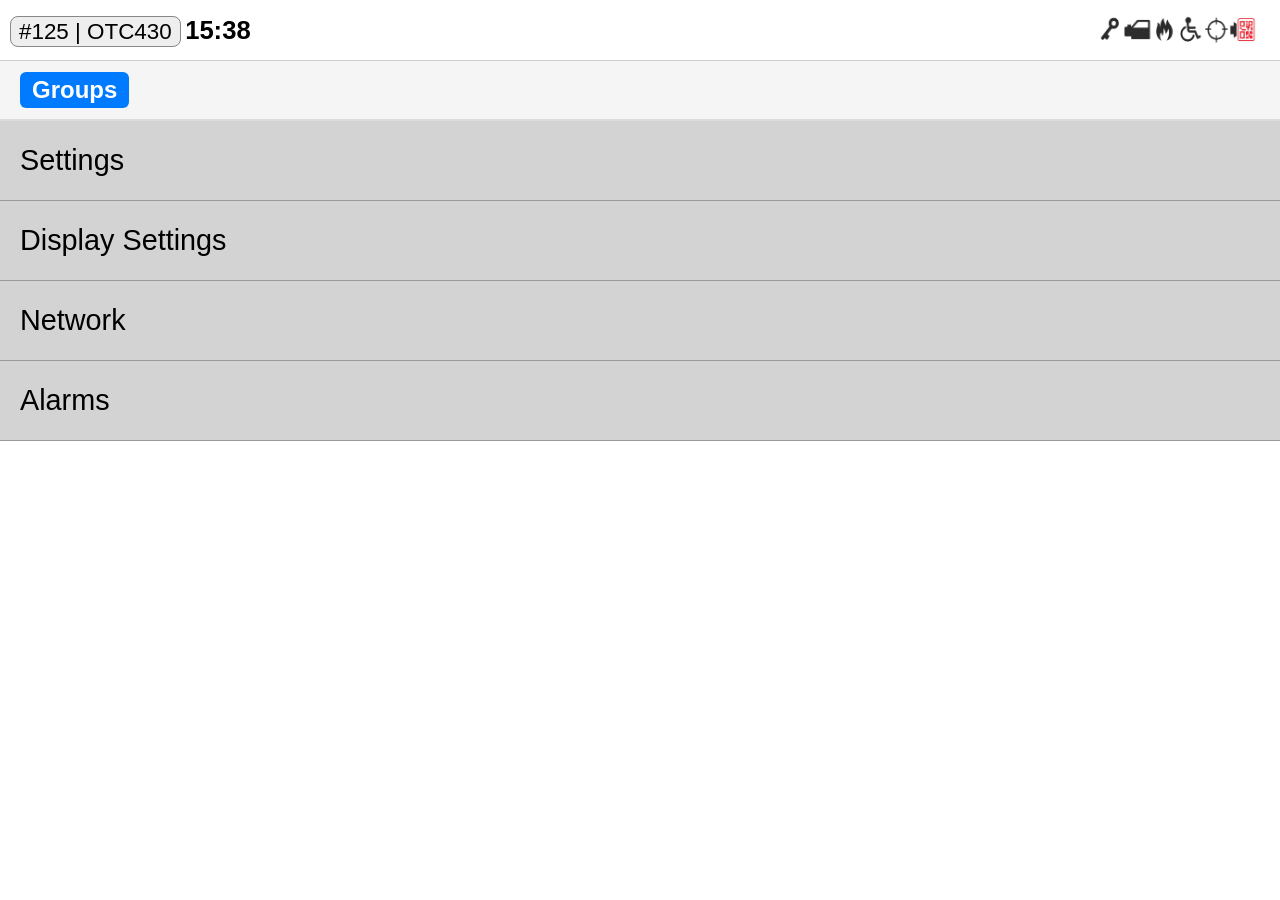
<file: index.html>
<!DOCTYPE html>
<html lang="it">
<head>
  <meta charset="UTF-8">
  <title>Menu</title>
  <link rel="stylesheet" href="style.css">
</head>
<body>
  <div class="custom-header">
    <div>
      <span class="header-label">#125 | OTC430</span>
      <span class="header-time"></span>
    </div>
    <div>
      <span class="header-icons">
        <img src="img/icon.jpg" alt="Icone" style="height:42px;" />
      </span>
    </div>
  </div>
 
  <div id="nav-bar" class="nav-bar"></div>
  <div id="menu1" class="menu active">
  </div>

  <div id="menu2" class="menu">
    <div class="section-container"></div>
  </div>

  <div id="modal" class="modal hidden">
    <div class="modal-content">
      <button id="modal-close-x" class="modal-close-x">&times;</button>
      <h2 id="modal-key-title">Clés</h2>
      <p id="modal-value-text" class="modal-text"></p>
      <button id="modal-trigger-button" class="modal-trigger hidden">Déclencher</button>
    </div>
  </div>

  <script src="app/jquery-3.2.1.min.js"></script>
  <script src="app/udisplayCalls.js"></script>
  <script src="app/script.js"></script>
</body>
</html>
</file>
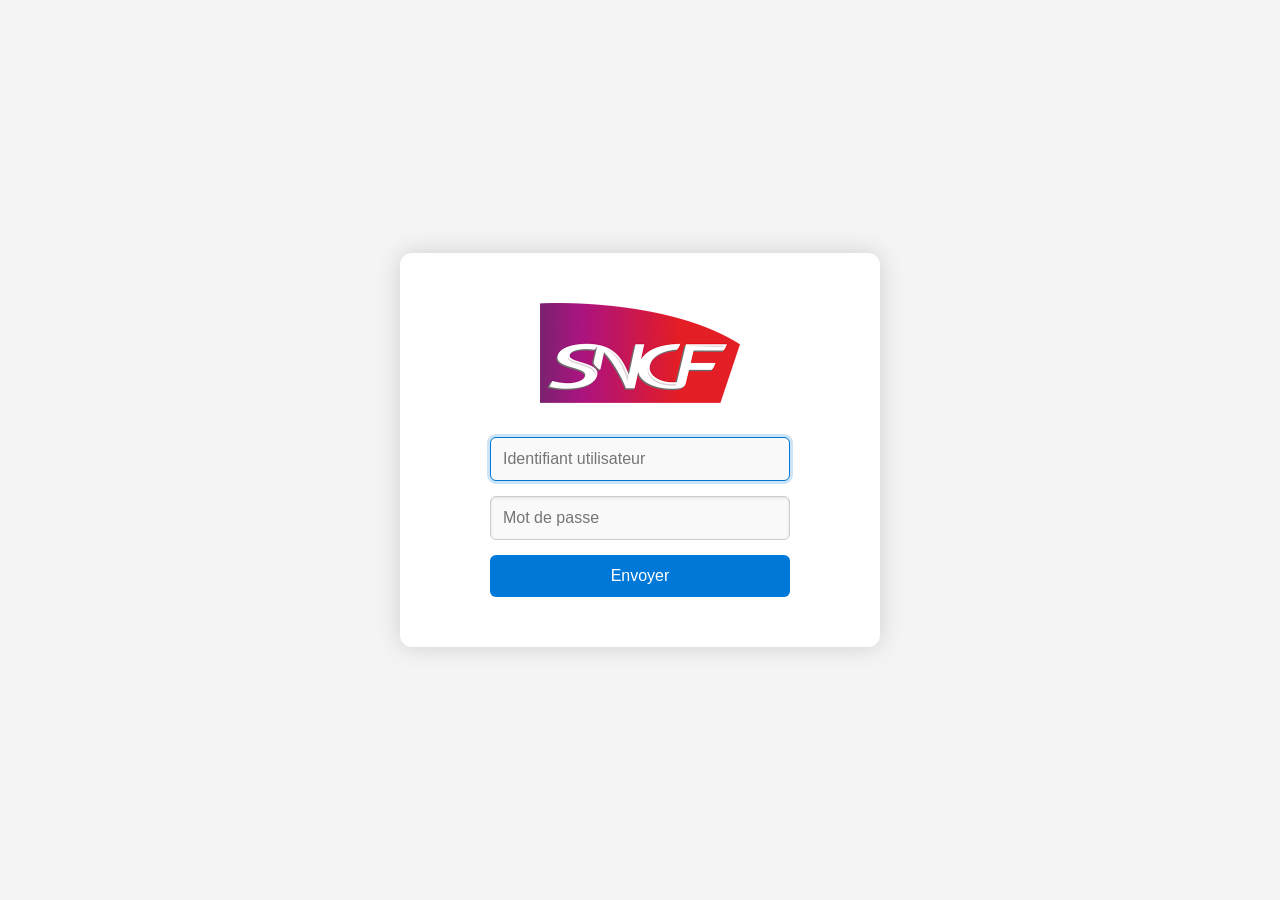
<file: login.html>
<!DOCTYPE html>
<html lang="it">
<head>
  <meta charset="UTF-8">
  <title>Page de connexion</title>
  <link rel="stylesheet" href="style_login.css">
</head>
<body>
  <div class="login-container">
    <img src="img/sncf_logo_login.png" alt="SNCF Logo" class="logo">

    <form class="login-form" id="loginForm">
	  <input type="username" name="username" placeholder="Identifiant utilisateur" required autofocus>
	  <input type="password" name="password" placeholder="Mot de passe" required autofocus>
      <button type="submit">Envoyer</button>
    </form>
  </div>

  <script src="app/jquery-3.2.1.min.js"></script>
  <script src="app/script_login.js"></script>
</body>
</html>
</file>
<file: style.css>
html, body {
  margin: 0;
  padding: 0;
  font-family: sans-serif;
  width: 100%;
  height: 100%;
}

.menu {
  display: none;
  width: 100vw;
}

.menu.active {
  display: flex;
  flex-direction: column;
}

.header {
  height: 60px;
  background-color: #222;
  color: white;
  display: flex;
  align-items: center;
  justify-content: space-between;
  padding: 0 10px;
  font-size: 2.5rem;
  font-weight: bold;
}

.logo {
  height: 50px;
}

.section-container {
  display: flex;
  flex-direction: column;
  flex: 1;
}

.section {
  width: 100%;
  height: 80px;
  display: flex;
  justify-content: space-between;
  align-items: center;
  padding: 0 20px;
  font-size: 1.8rem;
  background-color: lightgray;
  border-bottom: 1px solid #999;
  box-sizing: border-box;
}

.section.selected {
  background-color: cornflowerblue;
  color: white;
  font-weight: bold;
}

.modal {
  position: fixed;
  top: 0;
  left: 0;
  width: 100vw;
  height: 100vh;
  background-color: rgba(0,0,0,0.5);
  display: flex;
  align-items: center;
  justify-content: center;
  z-index: 999;
}

.modal.hidden {
  display: none;
}

.hidden {
  display: none !important;
}

.modal-content {
  background-color: white;
  padding: 40px;
  border-radius: 12px;
  text-align: center;
  min-width: 40vw;
  min-height: 40vh;
  max-width: 700px;
  max-height: 80vh;
  position: relative;
  box-shadow: 0 0 20px rgba(0,0,0,0.3);
  display: flex;
  flex-direction: column;
  justify-content: center;
  align-items: center;
  overflow: auto;
}

.modal-text {
  font-size: 2rem;
  color: #222;
  margin: 30px 0;
  line-height: 1.4;
}

.modal-close-x {
  position: absolute;
  top: 18px;
  right: 24px;
  font-size: 2.5rem;
  color: #e53935;
  font-weight: bold;
  cursor: pointer;
  background: none;
  border: none;
  z-index: 10;
  transition: color 0.2s;
}
.modal-close-x:hover {
  color: #b71c1c;
}

.modal-trigger {
  width: 100%;
  padding: 10px;
  font-size: 1.2rem;
  margin-top: 10px;
  box-sizing: border-box;
  text-align: center;
  background-color: #007bff;
  color: white;
  border: none;
  border-radius: 6px;
  cursor: pointer;
}
.modal-trigger:hover {
  background-color: #0056b3;
}

.nav-bar {
  width: 100%;
  background: #f5f5f5;
  color: #222;
  display: flex;
  align-items: center;
  padding: 0 20px;
  height: 60px;
  font-size: 1.5rem;
  border-bottom: 2px solid #ddd;
  box-sizing: border-box;
  gap: 10px;
}

.nav-link {
  cursor: pointer;
  padding: 4px 12px;
  border-radius: 6px;
  transition: background 0.2s;
}

.nav-link.nav-back {
  color: #007bff;
  background: #e3eaff;
  font-weight: bold;
}

.nav-link.nav-active {
  color: #fff;
  background: #007bff;
  font-weight: bold;
}

.nav-sep {
  color: #888;
  font-size: 1.2rem;
  user-select: none;
}

.custom-header {
  justify-content: space-between;
  display: flex;
  align-items: center;
  background: #fff;
  height: 60px;
  padding: 0 10px;
  font-family: sans-serif;
  border-bottom: 1px solid #ccc;
  gap: 18px;
}
.header-label {
  background: #eee;
  border: 1px solid #888;
  border-radius: 8px;
  padding: 2px 8px;
  font-size: 1.4rem;
}
.header-time {
  font-weight: bold;
  font-size: 1.6rem;
}
.header-icons {
  display: flex;
  align-items: center;
  gap: 10px;
}
.header-icon {
  width: auto;
  height: 40px;
  background-image: url('img/icon.jpg');
  background-size: auto 22px;
  background-repeat: no-repeat;
  display: inline-block;
}
.icon-key { background-position: 0 0; }
.icon-coffee { background-position: -22px 0; }
.icon-fire { background-position: -44px 0; }
.icon-clock { background-position: -66px 0; }
.icon-wheelchair { background-position: -88px 0; }
.icon-speaker { background-position: -110px 0; }
.icon-exit { background-position: -132px 0; }

#modal-key-title {
  font-size: 2.0rem;
  font-weight: bold;
  margin-bottom: 20px;
  color: #222;
}
</file>
<file: style_login.css>
body {
  margin: 0;
  font-family: 'Segoe UI', sans-serif;
  background: #f4f4f4;
  display: flex;
  justify-content: center;
  align-items: center;
  height: 100vh;
}

.login-container {
  width: 400px; /* <-- aggiunto */
  max-width: 90vw;
  text-align: center;
  background: white;
  padding: 50px 40px;
  border-radius: 12px;
  box-shadow: 0 0 25px rgba(0, 0, 0, 0.15);
}


.logo {
  width: 200px;
  margin-bottom: 30px;
}

.login-form {
  display: flex;
  flex-direction: column;
  align-items: center;
}
.login-form input,
.login-form button {
  width: 100%;
  max-width: 300px;
  padding: 12px;
  font-size: 16px;
  border-radius: 6px;
  box-sizing: border-box;
}

/* Stile specifico input */
.login-form input {
  margin-bottom: 15px;
  border: 1px solid #ccc;
  background-color: #f9f9f9;
  box-shadow: inset 0 1px 3px rgba(0, 0, 0, 0.1);
  transition: border-color 0.3s, box-shadow 0.3s;
}

.login-form input:focus {
  outline: none;
  border-color: #0078D7;
  box-shadow: 0 0 0 3px rgba(0, 120, 215, 0.2);
}

/* Stile specifico bottone */
.login-form button {
  background-color: #0078D7;
  border: none;
  color: white;
  cursor: pointer;
  transition: background-color 0.3s ease;
}

.login-form button:hover {
  background-color: #005ea6;
}
</file>
